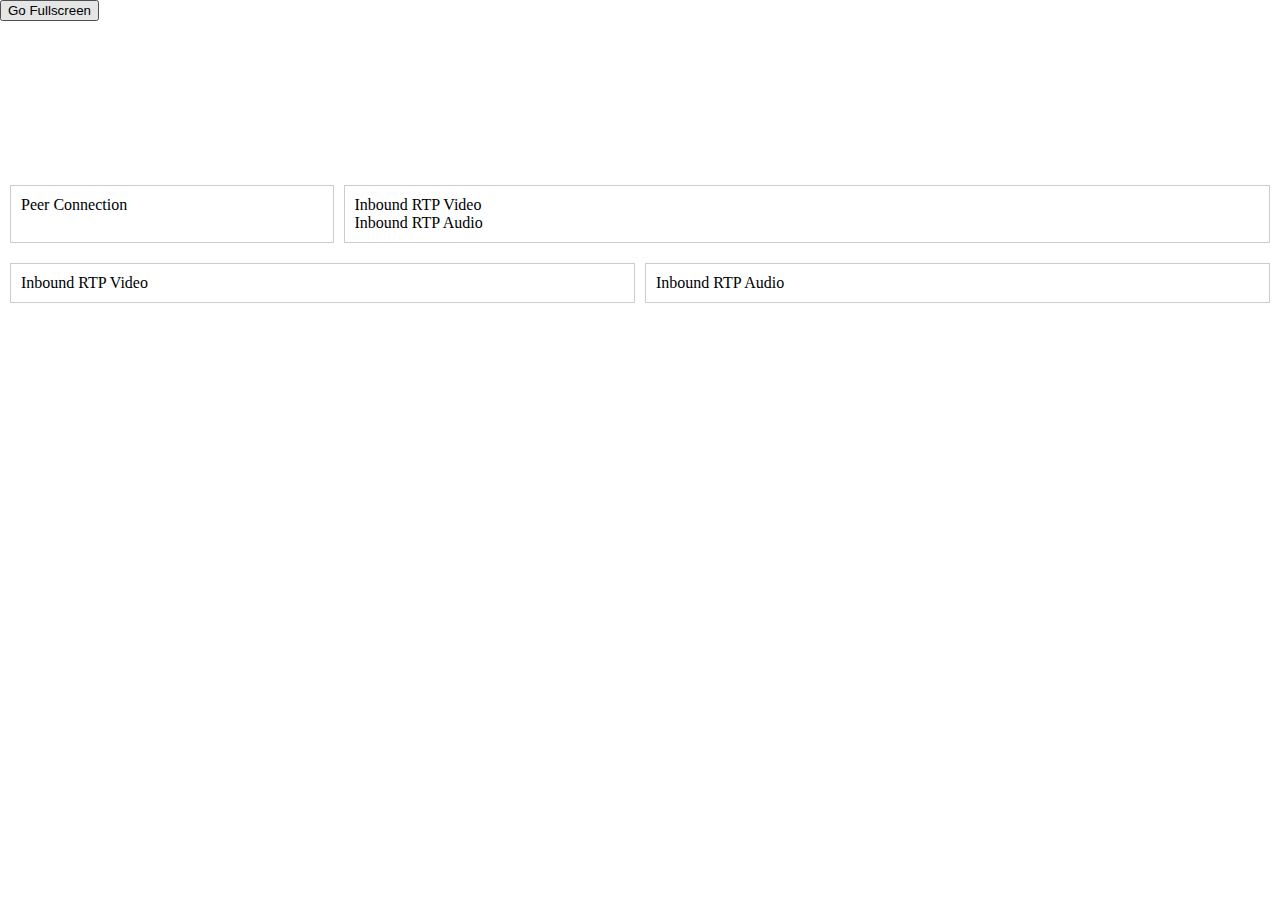
<file: index.html>
<!DOCTYPE html>
<html>
  <head>
    <script src="//d3js.org/d3.v3.min.js" charset="utf-8"></script>
    <link href="main.css" rel="stylesheet" />
    <script src="script.js"></script>
    <script type="text/javascript">
      window.onload = load
      setInterval(() => interval(), 1000)
    </script>
  </head>
  <body>
    <button id="fullscreen-btn">Go Fullscreen</button>
    <div>
      <video id="stream" autoplay playsinline muted>Your browser does not support video</video>
    </div>
    <div id="peercontainer">
      <div>
        Peer Connection
        <pre id="peer-connection"></pre>
      </div>
      <div id="rtpcontainer">
        <div id="inbound-rtp-video-chart">
          Inbound RTP Video
          <script>
            ;(() => renderingChart('inbound-rtp-video', [0, 1.8]))()
          </script>
        </div>
        <div id="inbound-rtp-audio-chart">
          Inbound RTP Audio
          <script>
            ;(() => renderingChart('inbound-rtp-audio', [0, 0.2]))()
          </script>
        </div>
      </div>
    </div>
    <div id="ctatisticscontainer">
      <div>
        Inbound RTP Video
        <pre id="inbound-rtp-video"></pre>
      </div>
      <div>
        Inbound RTP Audio
        <pre id="inbound-rtp-audio"></pre>
      </div>
    </div>
  </body>
</html>
</file>
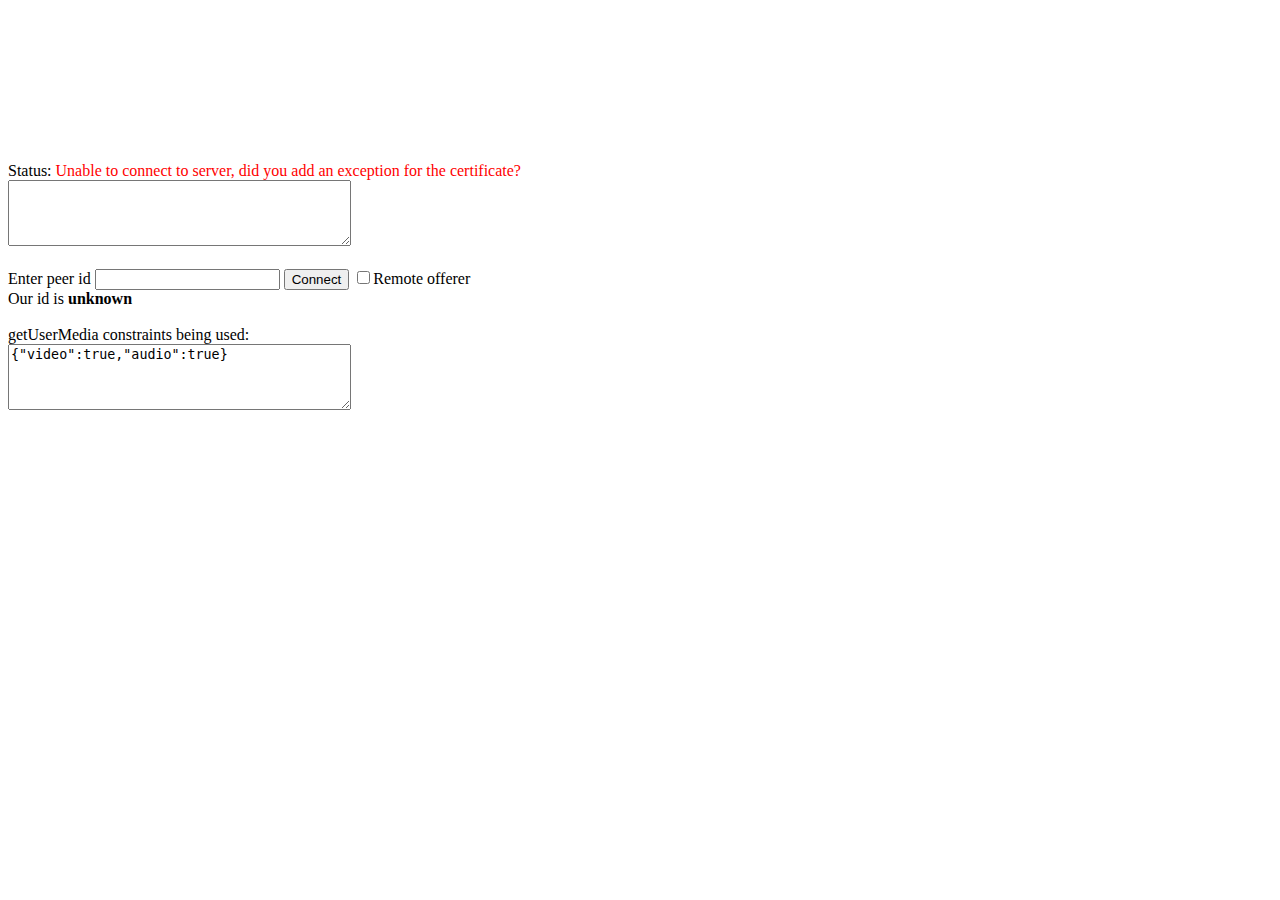
<file: js/index.html>
<!DOCTYPE html>
<!--
  vim: set sts=2 sw=2 et :

  Demo Javascript app for negotiating and streaming a sendrecv webrtc stream
  with a GStreamer app. Runs only in passive mode, i.e., responds to offers
  with answers, exchanges ICE candidates, and streams.

  Author: Nirbheek Chauhan <nirbheek@centricular.com>
-->
<html>

<head>
  <meta charset="utf-8" />
  <style>
    .error {
      color: red;
    }
  </style>
  <script src="https://webrtc.github.io/adapter/adapter-latest.js"></script>
  <script src="webrtc.js"></script>
  <script>
    window.onload = websocketServerConnect;
  </script>
</head>

<body>
  <div><video id="stream" autoplay playsinline>Your browser doesn't support video</video></div>
  <div>Status: <span id="status">unknown</span></div>
  <div><textarea id="text" cols=40 rows=4></textarea></div>
  <br />
  <div>
    <label for="peer-connect">Enter peer id</label>
    <input id="peer-connect" type="text" name="text">
    <input id="peer-connect-button" onclick="onConnectClicked();" type="button" value="Connect">
    <!-- Request the peer to send the offer by sending the OFFER_REQUEST message.
        Same as the -​-remote-offerer flag in the sendrecv C example -->
    <input id="remote-offerer" type="checkbox" autocomplete="off"><span>Remote offerer</span>
  </div>

  <div>Our id is <b id="peer-id">unknown</b></div>
  <br />
  <div>
    <div>getUserMedia constraints being used:</div>
    <div><textarea id="constraints" cols=40 rows=4></textarea></div>
  </div>
</body>

</html>
</file>
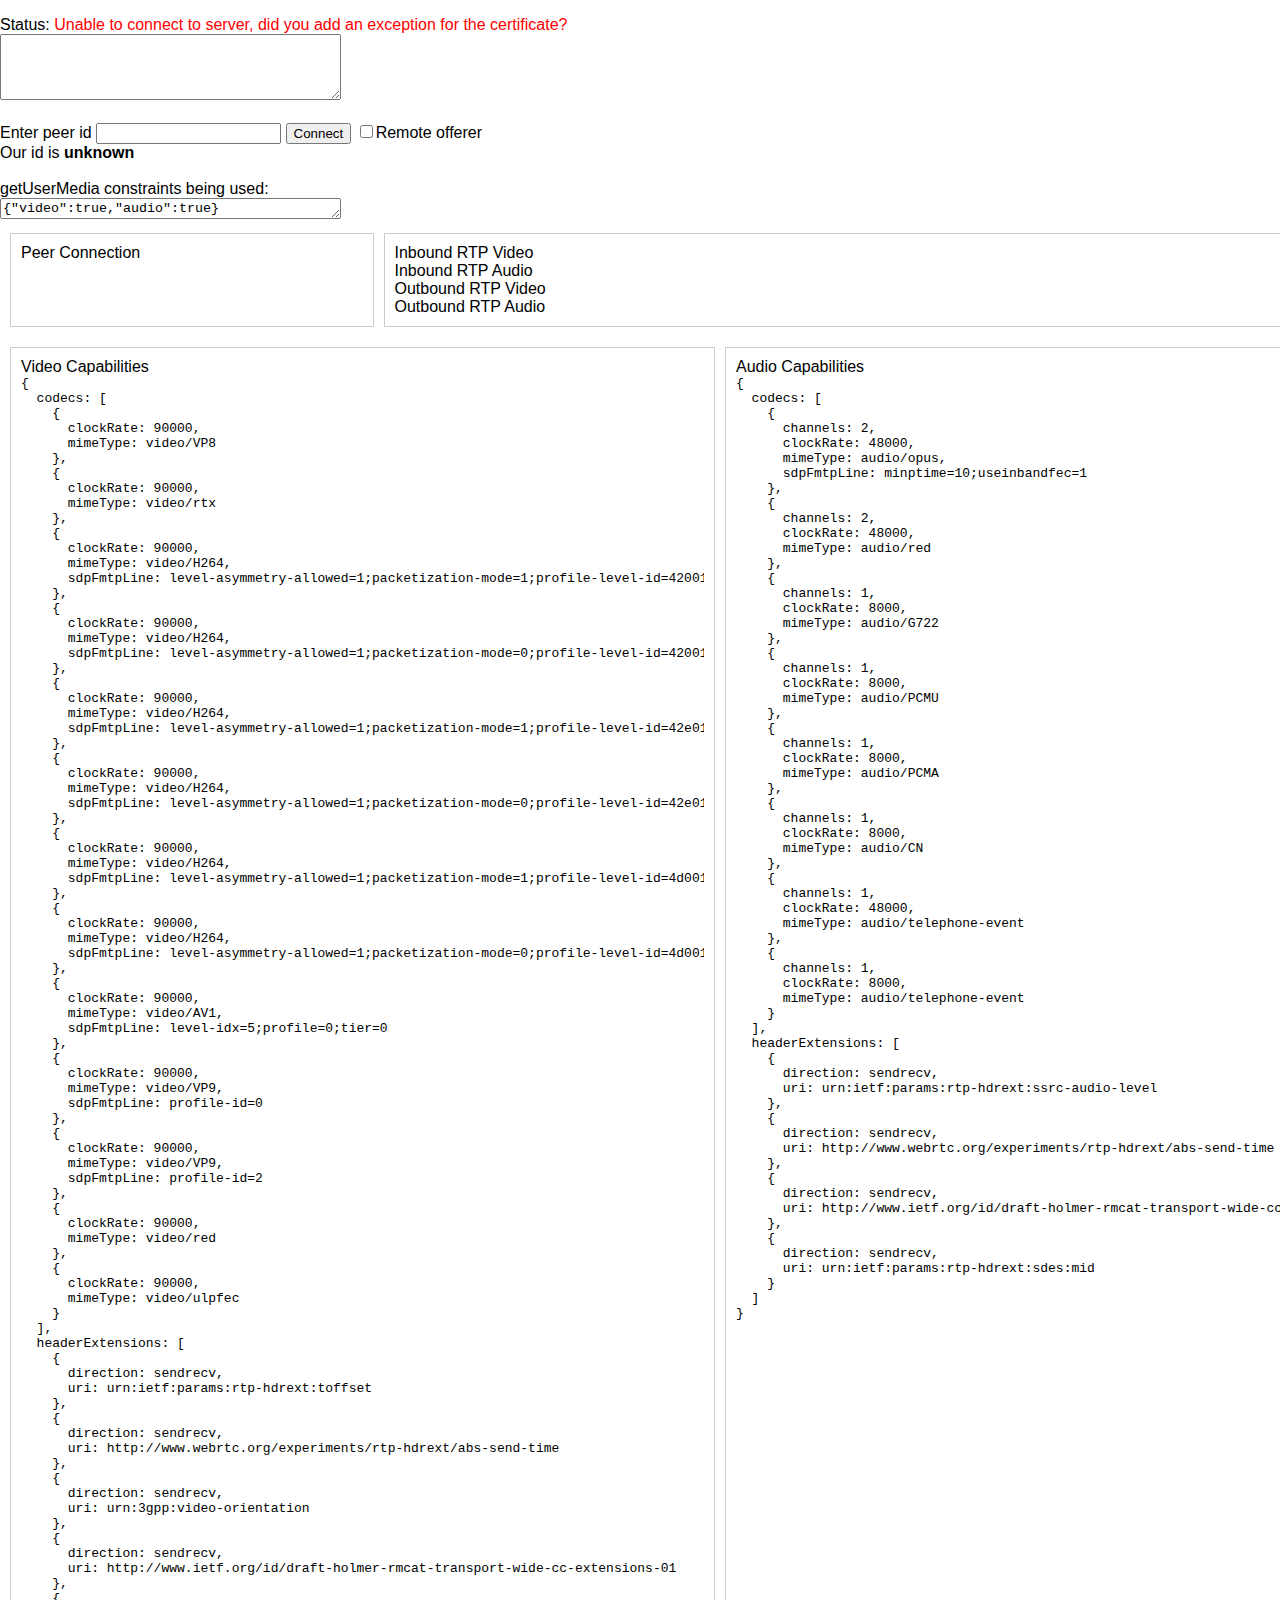
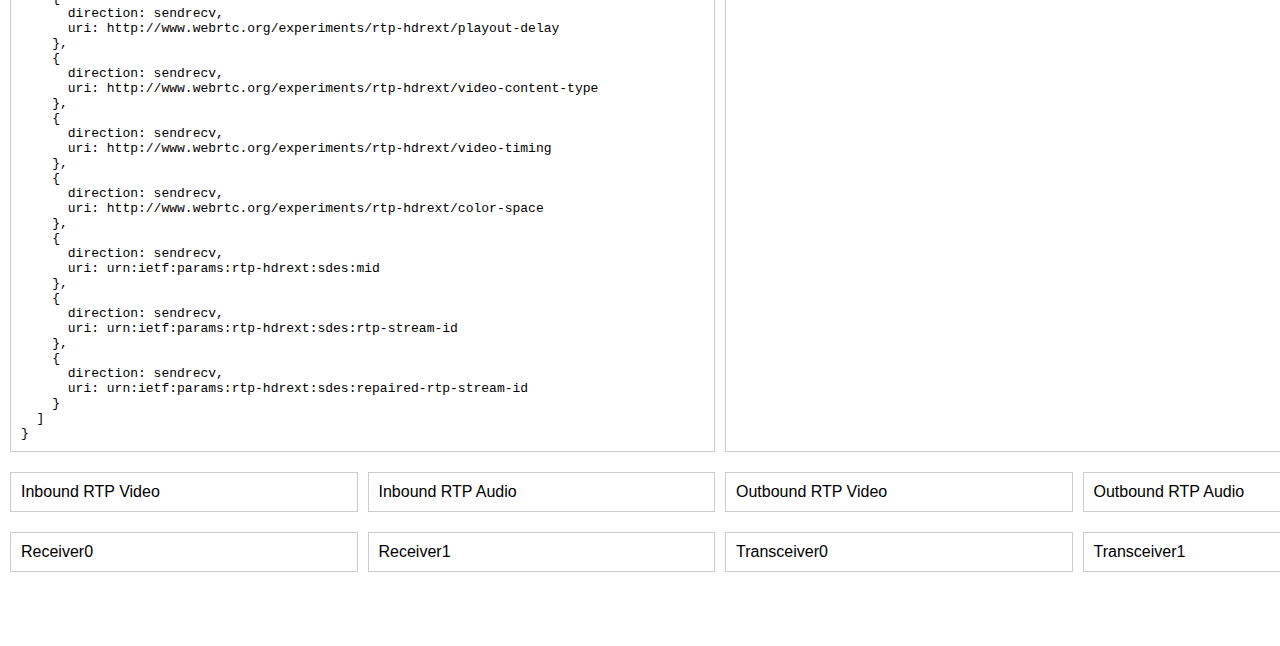
<file: web/index.html>
<!doctype html>
<html>
  <head>
    <meta charset="utf-8" />
    <style>
      @import url(//fonts.googleapis.com/css2?family=Source+Code+Pro:wght@400;700&display=swap);

      body {
        font-family: sans-serif, monospace;
        margin: 1em auto 4em auto;
        position: relative;
        width: 1440px;
      }

      svg {
        font: 10px sans-serif;
      }

      .axis path,
      .axis line {
        fill: none;
        stroke: #000;
        shape-rendering: crispEdges;
      }

      .x.axis line {
        shape-rendering: auto;
      }

      .line {
        fill: none;
        stroke: #000;
        stroke-width: 1.5px;
      }

      .error {
        color: red;
      }

      #peercontainer {
        display: flex;
        gap: 10px;
        padding: 10px;
      }

      #peercontainer > div {
        border: 1px solid #ccc;
        padding: 10px;
        box-sizing: border-box;
      }

      #peercontainer > div:first-child {
        flex: 1;
        min-width: 200px;
      }

      #peercontainer > div:last-child {
        flex: 3;
      }

      #rtpcontainer {
        display: flex;
        flex-direction: column;
      }

      #ctatisticscontainer {
        display: flex;
        justify-content: space-between;
        gap: 10px;
        overflow-x: auto;
        padding: 10px;
      }

      #ctatisticscontainer > div {
        flex: 1;
        min-width: 200px;
        border: 1px solid #ccc;
        padding: 10px;
        box-sizing: border-box;
      }

      #ctatisticscontainer > div > pre {
        text-align: left;
        margin: 0;
        white-space: pre;
        overflow-x: auto;
        word-wrap: normal;
      }
    </style>

    <script src="//webrtc.github.io/adapter/adapter-latest.js"></script>
    <script src="//d3js.org/d3.v3.min.js" charset="utf-8"></script>

    <script>
      var n = 40,
        random = d3.random.normal(0, 0)
      function roundUpToNearestHalf(value) {
        return Math.ceil(value * 2) / 2
      }
      function chart(id, xdomain, ydomain, interpolation, tick) {
        var data = d3.range(n).map(random)

        var margin = { top: 6, right: 0, bottom: 6, left: 40 },
          width = 960 - margin.right,
          height = 120 - margin.top - margin.bottom

        var x = d3.scale.linear().domain(xdomain).range([0, width])
        var y = d3.scale.linear().domain(ydomain).range([height, 0])

        var line = d3.svg
          .line()
          .interpolate(interpolation)
          .x((d, i) => {
            return x(i)
          })
          .y((d, i) => {
            return y(d)
          })

        var svg = d3
          .select(id)
          .append('p')
          .append('svg')
          .attr('width', width + margin.left + margin.right)
          .attr('height', height + margin.top + margin.bottom)
          // .style('margin-left', -margin.left + 'px')
          .append('g')
          .attr('transform', 'translate(' + margin.left + ',' + margin.top + ')')

        svg.append('defs').append('clipPath').attr('id', 'clip').append('rect').attr('width', width).attr('height', height)

        svg.append('g').attr('class', 'y axis').call(d3.svg.axis().scale(y).ticks(5).orient('left'))

        var path = svg.append('g').attr('clip-path', 'url(#clip)').append('path').datum(data).attr('class', 'line').attr('d', line)

        tick(path, line, data, x)
      }
    </script>

    <script>
      // Set this to override the automatic detection in websocketServerConnect()
      var ws_protocol = null // use default 'ws'
      var ws_server = null // use default '127.0.0.1'
      var ws_port = null // use default 8443
      // Set this to use a specific peer id instead of a random one
      var default_peer_id = null
      // Override with your own STUN servers if you want
      var rtc_configuration = { iceServers: [{ urls: 'stun:stun.l.google.com:19302' }] }
      // The default constraints that will be attempted. Can be overriden by the user.
      var default_constraints = { video: true, audio: true }

      var connect_attempts = 0
      var conn = new RTCPeerConnection(rtc_configuration)
      var send_channel
      var ws
      // Local stream after constraints are approved by the user
      var local_stream = null
      var remote_stream = null
      var start_timestamp = null

      // keep track of some negotiation state to prevent races and errors
      var callCreateTriggered = false
      var makingOffer = false
      var isSettingRemoteAnswerPending = false

      var videoElem

      const $ = (id) => document.getElementById(id)

      function onConnectClicked() {
        if ($('peer-connect-button').value == 'Disconnect') {
          ws.close()
          return
        }

        var id = $('peer-connect').value
        if (id == '') {
          alert('Peer id must be filled out')
          return
        }

        ws.send('SESSION ' + id)
        $('peer-connect-button').value = 'Disconnect'
      }

      function onTextKeyPress(e) {
        e = e ? e : window.event
        if (e.code == 'Enter') {
          onConnectClicked()
          return false
        }
        return true
      }

      function handleIncomingError(error) {
        setError('ERROR: ' + error)
        ws.close()
      }

      function setStatus(text) {
        console.log(text)
        var span = $('status')
        // Don't set the status if it already contains an error
        if (!span.classList.contains('error')) span.textContent = text
      }

      function setError(text) {
        console.error(text)
        var span = $('status')
        span.textContent = text
        span.classList.add('error')
      }

      function sortByMimeTypes(codecs, preferredOrder) {
        return codecs.sort((a, b) => {
          const indexA = preferredOrder.indexOf(a.mimeType)
          const indexB = preferredOrder.indexOf(b.mimeType)
          const orderA = indexA >= 0 ? indexA : Number.MAX_VALUE
          const orderB = indexB >= 0 ? indexB : Number.MAX_VALUE
          return orderA - orderB
        })
      }

      window.onload = function websocketServerConnect() {
        $('video-capabilities').innerText = JSON.stringify(RTCRtpSender.getCapabilities('video'), null, 2).replaceAll('"', '')
        $('audio-capabilities').innerText = JSON.stringify(RTCRtpSender.getCapabilities('audio'), null, 2).replaceAll('"', '')
        connect_attempts++

        if (connect_attempts > 3) {
          setError('Too many connection attempts, aborting. Refresh page to try again')
          return
        }

        // Clear errors in the status span
        var span = $('status')
        span.classList.remove('error')
        span.textContent = ''

        // Populate constraints
        var textarea = $('constraints')
        if (textarea.value == '') textarea.value = JSON.stringify(default_constraints)
        // Fetch the peer id to use
        var peer_id = default_peer_id || Math.floor(Math.random() * (9000 - 10) + 10).toString()
        ws_protocol = ws_protocol || 'ws'
        ws_port = ws_port || '8443'

        if (window.location.protocol.startsWith('file')) {
          ws_server = ws_server || '127.0.0.1'
        } else if (window.location.protocol.startsWith('http')) {
          ws_server = ws_server || window.location.hostname
        } else {
          throw new Error("Don't know how to connect to the signaling server with uri" + window.location)
        }

        var ws_url = ws_protocol + '://' + ws_server + ':' + ws_port
        setStatus('Connecting to server ' + ws_url)
        ws = new WebSocket(ws_url)

        /* When connected, immediately register with the server */
        ws.addEventListener('open', () => {
          $('peer-id').textContent = peer_id
          ws.send('HELLO ' + peer_id)
          setStatus('Registering with server')
          $('peer-connect-button').value = 'Connect'
          // Reset connection attempts because we connected successfully
          connect_attempts = 0
        })

        ws.addEventListener('error', function onServerError() {
          setError('Unable to connect to server, did you add an exception for the certificate?')
          // Retry after 3 seconds
          window.setTimeout(websocketServerConnect, 3000)
        })

        ws.addEventListener('message', async function onServerMessage(event) {
          switch (event.data) {
            case 'HELLO':
              setStatus('Registered with server, waiting for call')
              return
            case 'SESSION_OK':
              setStatus('Starting negotiation')
              if ($('remote-offerer').checked) {
                ws.send('OFFER_REQUEST')
                setStatus('Sent OFFER_REQUEST, waiting for offer')
                return
              }
              if (!callCreateTriggered) {
                createCall()
                setStatus('Created peer connection for call, waiting for SDP')
              }
              return
            case 'OFFER_REQUEST':
              // The peer wants us to set up and then send an offer
              if (!callCreateTriggered) createCall()
              return
            default:
              if (event.data.startsWith('ERROR')) {
                handleIncomingError(event.data)
                return
              }
              // Handle incoming JSON SDP and ICE messages
              try {
                var msg = JSON.parse(event.data)

                // Incoming JSON signals the beginning of a call
                if (!callCreateTriggered) createCall()

                if (msg.sdp != null) {
                  try {
                    // An offer may come in while we are busy processing SRD(answer).
                    // In this case, we will be in "stable" by the time the offer is processed so it is safe to chain it on our Operations Chain now.
                    const readyForOffer = !makingOffer && (conn.signalingState == 'stable' || isSettingRemoteAnswerPending)
                    const offerCollision = msg.sdp.type == 'offer' && !readyForOffer

                    if (offerCollision) {
                      return
                    }
                    isSettingRemoteAnswerPending = msg.sdp.type == 'answer'

                    const remoteDescription = new RTCSessionDescription(msg.sdp)
                    console.log('Received Remote SDP offer:', remoteDescription)

                    await conn.setRemoteDescription(remoteDescription)
                    setStatus('Got SDP offer, waiting for getUserMedia to complete')

                    const [transceiver0, videoTransceiver] = conn.getTransceivers()
                    if (videoTransceiver) {
                      const supportedCodecs = RTCRtpReceiver.getCapabilities('video').codecs
                      const preferredCodecs = ['video/AV1', 'video/VP9', 'video/H265', 'video/H264', 'video/VP8']
                      const sortedCodecs = sortByMimeTypes(supportedCodecs, preferredCodecs)
                      videoTransceiver.setCodecPreferences(sortedCodecs)
                    }

                    isSettingRemoteAnswerPending = false
                    if (msg.sdp.type == 'offer') {
                      await getLocalStream()

                      await conn.setLocalDescription()

                      let sdp = conn.localDescription
                      console.log('Sending SDP Answer:', sdp.sdp)
                      ws.send(JSON.stringify({ sdp }))

                      if (conn.iceConnectionState == 'connected') {
                        setStatus('SDP ' + sdp.type + ' sent, ICE connected, all looks OK')
                      }
                    }
                  } catch (err) {
                    handleIncomingError(err)
                  }
                } else if (msg.ice != null) {
                  conn.addIceCandidate(new RTCIceCandidate(msg.ice)).catch(setError)
                } else {
                  handleIncomingError('Unknown incoming JSON: ' + msg)
                }
              } catch (e) {
                if (e instanceof SyntaxError) {
                  handleIncomingError('Error parsing incoming JSON: ' + event.data)
                } else {
                  handleIncomingError('Unknown error parsing response: ' + event.data)
                }
                return
              }
          }
        })

        ws.addEventListener('close', async function onServerClose() {
          setStatus('Disconnected from server')

          // Release the webcam and mic
          if (local_stream) {
            if (local_stream) {
              local_stream.getTracks().forEach((track) => {
                track.stop()
              })
            }
            local_stream = null
          }

          // Remove all video players
          $('video').innerHTML = ''

          if (conn) {
            conn.close()
            conn = new RTCPeerConnection(rtc_configuration)
          }
          bitrates = {}
          callCreateTriggered = false

          // Reset after a second
          window.setTimeout(websocketServerConnect, 1000)
        })
      }

      const handleDataChannelMessageReceived = (event) => {
        console.log('dataChannel.OnMessage:', event, event.data.type)
        setStatus('Received data channel message')
        if (typeof event.data === 'string' || event.data instanceof String) {
          console.log('Incoming string message: ' + event.data)
          var textarea = $('text')
          textarea.value = textarea.value + '\n' + event.data
        } else {
          console.log('Incoming data message')
        }
        send_channel.send('Hi! (from browser)')
      }

      async function createCall() {
        callCreateTriggered = true
        console.log('Configuring RTCPeerConnection')
        send_channel = conn.createDataChannel('label', null)
        send_channel.onopen = (event) => console.log('dataChannel.OnOpen', event)
        send_channel.onmessage = handleDataChannelMessageReceived
        send_channel.onerror = (error) => console.log('dataChannel.OnError:', error)
        send_channel.onclose = (event) => console.log('dataChannel.OnClose', event)
        conn.ondatachannel = function onDataChannel(event) {
          setStatus('Data channel created')
          let receiveChannel = event.channel
          receiveChannel.onopen = (event) => console.log('dataChannel.OnOpen', event)
          receiveChannel.onmessage = handleDataChannelMessageReceived
          receiveChannel.onerror = (error) => console.log('dataChannel.OnError:', error)
          receiveChannel.onclose = (event) => console.log('dataChannel.OnClose', event)
        }

        conn.ontrack = ({ streams }) => {
          remote_stream = streams[0]

          console.log('ontrack triggered ' + event.track.kind)
          var div = $('video')
          videoElem = document.createElement('video')
          videoElem.textContent = "Your browser doesn't support video"
          videoElem.autoplay = true
          videoElem.playsinline = true
          div.appendChild(videoElem)

          if (event.track.kind === 'audio') videoElem.style.display = 'none'

          videoElem.srcObject = remote_stream
          videoElem.srcObject.addEventListener('mute', () => {
            console.log('track muted, hiding video element')
            videoElem.style.display = 'none'
          })
          videoElem.srcObject.addEventListener('unmute', () => {
            console.log('track unmuted, showing video element')
            videoElem.style.display = 'block'
          })
          videoElem.srcObject.addEventListener('removetrack', () => {
            console.log('track removed, removing video element')
            videoElem.remove()
          })
        }

        conn.onicecandidate = (event) => {
          // We have a candidate, send it to the remote party with the same uuid
          if (event.candidate == null) {
            console.log('ICE Candidate was null, done')
            return
          }
          ws.send(JSON.stringify({ ice: event.candidate }))
        }

        conn.oniceconnectionstatechange = () => {
          if (conn.iceConnectionState == 'connected') {
            start_timestamp = Date.now()
            setStatus('ICE gathering complete')
          }
        }

        // let the "negotiationneeded" event trigger offer generation
        conn.onnegotiationneeded = async () => {
          setStatus('Negotiation needed')
          if ($('remote-offerer').checked) return
          try {
            makingOffer = true
            await conn.setLocalDescription()
            let sdp = conn.localDescription
            setStatus('Sending SDP ' + sdp.type)
            ws.send(JSON.stringify({ sdp }))
          } catch (err) {
            handleIncomingError(err)
          } finally {
            makingOffer = false
          }
        }

        $('peer-connect-button').value = 'Disconnect'
      }

      /* Send our video/audio to the other peer */
      async function getLocalStream() {
        var constraints
        try {
          constraints = JSON.parse($('constraints').value)
        } catch (e) {
          console.error(e)
          setError('ERROR parsing constraints: ' + e.message + ', using default constraints')
          constraints = default_constraints
        }

        // Add local stream
        if (navigator.mediaDevices.getUserMedia) {
          local_stream = await navigator.mediaDevices.getUserMedia(constraints)
          for (const track of local_stream.getTracks()) {
            conn.addTrack(track, local_stream)
          }
          console.log('Adding local stream')
        } else {
          setError("Browser doesn't support getUserMedia!")
        }
      }
      const getIpVersion = (ip) => (/^(\d{1,3}\.){3}\d{1,3}$/.test(ip) ? 'IPv4' : 'IPv6')

      const resolveStats = (stats, obj, keys) => {
        keys.forEach((key) => {
          if (obj[key + 'Id']) obj[key] = stats.get(obj[key + 'Id'])
        })
      }

      const transport = (stats, transport) => {
        resolveStats(stats, transport, [
          //'localCertificate', 'remoteCertificate',
          'selectedCandidatePair',
        ])
        const pair = transport.selectedCandidatePair
        if (pair) {
          resolveStats(stats, pair, ['localCandidate', 'remoteCandidate'])
          if (pair.localCandidate) pair.localCandidate.ipVersion = getIpVersion(pair.localCandidate.ip)
          if (pair.remoteCandidate) pair.remoteCandidate.ipVersion = getIpVersion(pair.remoteCandidate.ip)
        }
        return transport
      }

      const rtp = (stats, rtp) => {
        resolveStats(stats, rtp, ['codec', 'transport', 'remote', 'playout', 'mediaSource'])
        if (rtp.remote && rtp.remote.codecId) rtp.remote.codec = stats.get(rtp.remote.codecId)
        if (rtp.transport) rtp.transport = transport(stats, stats.get(rtp.transportId))
        return JSON.stringify(rtp, null, 2).replaceAll('"', '')
      }

      const prev = {}
      var bitrates = {}

      const measureStreamingMetrics = (report) => {
        let totalBytes = 0,
          totalFrames = 0,
          latestTimestamp = 0
        const { type, kind } = report
        let key = `${type}-${kind}`
        if (kind !== 'audio') totalFrames = 0
        if (type === 'inbound-rtp') {
          const { bytesReceived, framesDecoded, timestamp } = report
          totalBytes += bytesReceived
          if (kind !== 'audio') totalFrames += framesDecoded
          latestTimestamp = Math.max(latestTimestamp, timestamp || 0)
        } else if (type === 'outbound-rtp') {
          const { bytesSent, framesEncoded, timestamp } = report
          totalBytes += bytesSent
          if (kind !== 'audio') totalFrames += framesEncoded
          latestTimestamp = Math.max(latestTimestamp, timestamp || 0)
        }
        const prevEntry = prev[key] || { totalBytes: 0, totalFrames: 0, latestTimestamp: 0 }
        const timeDiff = latestTimestamp - prevEntry.latestTimestamp
        if (timeDiff <= 0) return prev[key]
        const bytesDiff = totalBytes - prevEntry.totalBytes
        const framesDiff = totalFrames - prevEntry.totalFrames
        const bitrate = (bytesDiff * 8) / (timeDiff / 1000)
        const fps = kind !== 'audio' ? framesDiff / (timeDiff / 1000) : 0
        prev[key] = { fps, bitrate, totalBytes, totalFrames, latestTimestamp }
        var reproductionTime = '0:00'
        if (start_timestamp) {
          const elapsedTime = latestTimestamp - start_timestamp
          if (elapsedTime > 0) {
            const totalSeconds = Math.floor(elapsedTime / 1000)
            const minutes = Math.floor(totalSeconds / 60)
            const seconds = totalSeconds % 60
            reproductionTime = `${minutes}:${seconds.toString().padStart(2, '0')}`
          }
        }
        return {
          fps: fps.toFixed(2),
          bitrate: (bitrate / 1000000).toFixed(2), // bps -> Mbps
          totalBytes: (totalBytes / (1024 * 1024)).toFixed(2), // byte -> Mbyte
          totalFrames: totalFrames.toLocaleString(),
          reproductionTime: reproductionTime,
        }
      }

      const metricsDisplay = (stats, report) => {
        const { type, kind } = report
        const key = `${type}-${kind}`
        if (kind === 'video') {
          $(key).innerText = rtp(stats, report)
          const metrics = measureStreamingMetrics(report)
          bitrates[key] = metrics.bitrate
          $(`${key}-chart`).firstChild.data = `${key}　　ReproductionTime:${metrics.reproductionTime}　Speed:${metrics.bitrate}Mbps　TotalBytes:${metrics.totalBytes}MB　FPS:${metrics.fps}　TotalFrames:${metrics.totalFrames}`
        }
        if (kind === 'audio') {
          $(key).innerText = rtp(stats, report)
          const metrics = measureStreamingMetrics(report)
          bitrates[key] = metrics.bitrate
          $(`${key}-chart`).firstChild.data = `${key}　　ReproductionTime:${metrics.reproductionTime}　Speed:${metrics.bitrate}Mbps　TotalBytes:${metrics.totalBytes}MB`
        }
      }

      setInterval(async () => {
        if (!conn || conn.connectionState != 'connected' || conn.iceConnectionState != 'connected') return

        let peer = null
        const dataChannels = []
        const stats = await conn.getStats(null)

        conn.getReceivers().forEach((receiver, index) => {
          // console.dir(receiver)
          const receiverInfo = {
            jitterBufferTarget: receiver.jitterBufferTarget || null,
            playoutDelayHint: receiver.playoutDelayHint || null,
            rtcpTransport: receiver.rtcpTransport || null,
            track: receiver.track
              ? {
                  id: receiver.track.id,
                  kind: receiver.track.kind,
                  label: receiver.track.label,
                  enabled: receiver.track.enabled,
                  muted: receiver.track.muted,
                  readyState: receiver.track.readyState,
                }
              : null,
            stats: receiver.track?.stats
              ? {
                  averageLatency: receiver.track.stats.averageLatency,
                  deliveredFrames: receiver.track.stats.deliveredFrames,
                  deliveredFramesDuration: receiver.track.stats.deliveredFramesDuration,
                  latency: receiver.track.stats.latency,
                  maximumLatency: receiver.track.stats.maximumLatency,
                  minimumLatency: receiver.track.stats.minimumLatency,
                  totalFrames: receiver.track.stats.totalFrames,
                  totalFramesDuration: receiver.track.stats.totalFramesDuration,
                }
              : null,
            transport: receiver.transport
              ? {
                  state: receiver.transport.state,
                  role: receiver.transport.role,
                }
              : null,
            iceTransport: receiver.iceTransport
              ? {
                  state: receiver.iceTransport.state,
                  gatheringState: receiver.iceTransport.gatheringState,
                }
              : null,
          }
          $(`receiver${index}`).innerText = JSON.stringify(receiverInfo, null, 2).replaceAll('"', '')
        })
        conn.getTransceivers().forEach((transceiver, index) => {
          // console.dir(transceiver)
          const transceiverInfo = {
            mid: transceiver.mid,
            direction: transceiver.direction,
            currentDirection: transceiver.currentDirection || null,
            sender: transceiver.sender
              ? {
                  track: transceiver.sender.track
                    ? {
                        id: transceiver.sender.track.id,
                        kind: transceiver.sender.track.kind,
                        label: transceiver.sender.track.label,
                        enabled: transceiver.sender.track.enabled,
                      }
                    : null,
                  transport: transceiver.sender.transport
                    ? {
                        iceTransportState: transceiver.sender.transport.iceTransport.state,
                      }
                    : null,
                }
              : null,
            receiver: transceiver.receiver
              ? {
                  track: transceiver.receiver.track
                    ? {
                        id: transceiver.receiver.track.id,
                        kind: transceiver.receiver.track.kind,
                        label: transceiver.receiver.track.label,
                        enabled: transceiver.receiver.track.enabled,
                      }
                    : null,
                  transport: transceiver.receiver.transport
                    ? {
                        iceTransportState: transceiver.receiver.transport.iceTransport.state,
                      }
                    : null,
                }
              : null,
            stopped: transceiver.stopped,
          }
          $(`transceiver${index}`).innerText = JSON.stringify(transceiverInfo, null, 2).replaceAll('"', '')
        })

        stats.forEach((report) => {
          switch (report.type) {
            case 'inbound-rtp':
            case 'outbound-rtp':
              metricsDisplay(stats, report)
              break
            case 'peer-connection':
              peer = report
              break
            case 'data-channel':
              dataChannels.push(report)
              break
            default:
              if (!['candidate-pair', 'local-candidate', 'remote-candidate', 'remote-inbound-rtp', 'remote-outbound-rtp', 'transport', 'media-source', 'media-playout', 'certificate', 'codec'].includes(report.type)) {
                console.log('unknown type:', report.type)
              }
          }
        })

        if (peer) {
          peer.dataChannels = dataChannels
          $('peer-connection').innerText = JSON.stringify(peer, null, 2).replaceAll('"', '')
        }
      }, 1000)
    </script>
  </head>

  <body>
    <div id="video"></div>
    <div>Status: <span id="status">unknown</span></div>
    <div><textarea id="text" cols="40" rows="4"></textarea></div>
    <br />
    <div>
      <label for="peer-connect">Enter peer id</label>
      <input id="peer-connect" type="text" name="text" onkeypress="onTextKeyPress();" required />
      <input id="peer-connect-button" onclick="onConnectClicked();" type="button" value="Connect" />
      <!-- Request the peer to send the offer by sending the OFFER_REQUEST message.
        Same as the --remote-offerer flag in the sendrecv C example -->
      <input id="remote-offerer" type="checkbox" autocomplete="off" /><span>Remote offerer</span>
    </div>

    <div>Our id is <b id="peer-id">unknown</b></div>
    <br />
    <div>
      <div>getUserMedia constraints being used:</div>
      <div><textarea id="constraints" cols="40" rows="1"></textarea></div>
    </div>
    <div id="peercontainer">
      <div>
        Peer Connection
        <pre id="peer-connection"></pre>
      </div>
      <div id="rtpcontainer">
        <div id="inbound-rtp-video-chart">
          Inbound RTP Video
          <script>
            ;(() => {
              var transition = d3.select({}).transition().duration(750).ease('linear')
              chart('#inbound-rtp-video-chart', [1, n - 2], [0, 3.0], 'basis', function tick(path, line, data, x) {
                transition = transition
                  .each(() => {
                    data.push(bitrates['inbound-rtp-video'] || 0)
                    path
                      .attr('d', line)
                      .attr('transform', null)
                      .transition()
                      .attr('transform', 'translate(' + x(0) + ')')
                    data.shift()
                  })
                  .transition()
                  .each('start', () => tick(path, line, data, x))
              })
            })()
          </script>
        </div>
        <div id="inbound-rtp-audio-chart">
          Inbound RTP Audio
          <script>
            ;(() => {
              var transition = d3.select({}).transition().duration(750).ease('linear')
              chart('#inbound-rtp-audio-chart', [1, n - 2], [0, 0.2], 'basis', function tick(path, line, data, x) {
                transition = transition
                  .each(() => {
                    data.push(bitrates['inbound-rtp-audio'] || 0)
                    path
                      .attr('d', line)
                      .attr('transform', null)
                      .transition()
                      .attr('transform', 'translate(' + x(0) + ')')
                    data.shift()
                  })
                  .transition()
                  .each('start', () => tick(path, line, data, x))
              })
            })()
          </script>
        </div>
        <div id="outbound-rtp-video-chart">
          Outbound RTP Video
          <script>
            ;(() => {
              var transition = d3.select({}).transition().duration(750).ease('linear')
              chart('#outbound-rtp-video-chart', [1, n - 2], [0, 3], 'basis', function tick(path, line, data, x) {
                transition = transition
                  .each(() => {
                    data.push(bitrates['outbound-rtp-video'] || 0)
                    path
                      .attr('d', line)
                      .attr('transform', null)
                      .transition()
                      .attr('transform', 'translate(' + x(0) + ')')
                    data.shift()
                  })
                  .transition()
                  .each('start', () => tick(path, line, data, x))
              })
            })()
          </script>
        </div>
        <div id="outbound-rtp-audio-chart">
          Outbound RTP Audio
          <script>
            ;(() => {
              var transition = d3.select({}).transition().duration(750).ease('linear')
              chart('#outbound-rtp-audio-chart', [1, n - 2], [0, 0.2], 'basis', function tick(path, line, data, x) {
                transition = transition
                  .each(() => {
                    data.push(bitrates['outbound-rtp-audio'] || 0)
                    path
                      .attr('d', line)
                      .attr('transform', null)
                      .transition()
                      .attr('transform', 'translate(' + x(0) + ')')
                    data.shift()
                  })
                  .transition()
                  .each('start', () => tick(path, line, data, x))
              })
            })()
          </script>
        </div>
      </div>
    </div>
    <div id="ctatisticscontainer">
      <div>
        Video Capabilities
        <pre id="video-capabilities"></pre>
      </div>
      <div>
        Audio Capabilities
        <pre id="audio-capabilities"></pre>
      </div>
    </div>
    <div id="ctatisticscontainer">
      <div>
        Inbound RTP Video
        <pre id="inbound-rtp-video"></pre>
      </div>
      <div>
        Inbound RTP Audio
        <pre id="inbound-rtp-audio"></pre>
      </div>
      <div>
        Outbound RTP Video
        <pre id="outbound-rtp-video"></pre>
      </div>
      <div>
        Outbound RTP Audio
        <pre id="outbound-rtp-audio"></pre>
      </div>
    </div>

    <div id="ctatisticscontainer">
      <div>
        Receiver0
        <pre id="receiver0"></pre>
      </div>
      <div>
        Receiver1
        <pre id="receiver1"></pre>
      </div>
      <div>
        Transceiver0
        <pre id="transceiver0"></pre>
      </div>
      <div>
        Transceiver1
        <pre id="transceiver1"></pre>
      </div>
    </div>
  </body>
</html>
</file>
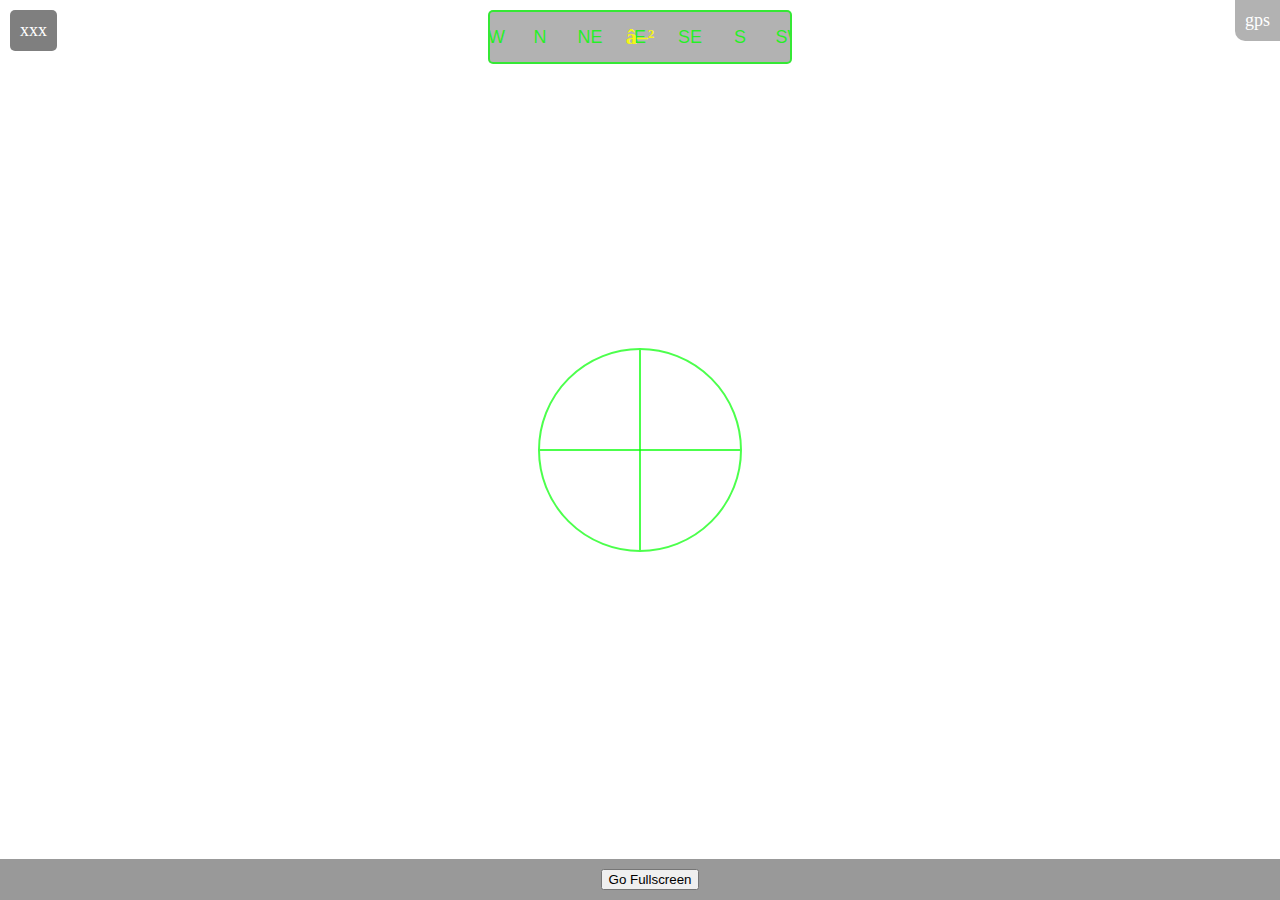
<file: receiver.html>
<html>
  <head>
    <link href="style.css" rel="stylesheet" />
    <script src="script.js"></script>
    <script src="//d3js.org/d3.v3.min.js" charset="utf-8"></script>
    <script type="text/javascript">
      const PROTOCOL = 'receiver'

      // setInterval(async () => {
      //   dataChannel[PROTOCOL].send(PROTOCOL)
      // }, 1000)

      window.onload = () => {
        var ws = new WebSocket(`ws://${window.location.hostname}:${window.location.port}/ws`, PROTOCOL)
        var conn
        ws.onmessage = async ({ data }) => {
          if (!conn) {
            conn = new RTCPeerConnection()
            conn.onicecandidate = ({ candidate }) => candidate && ws.send(JSON.stringify(candidate))
            conn.ondatachannel = ({ channel }) => dataChannelHandler(channel)
            dataChannelHandler(conn.createDataChannel(PROTOCOL))
            conn.ontrack = ({ streams }) => ($('stream').srcObject = streams[0])
          }
          const msg = JSON.parse(data)
          if (msg.type) {
            await conn.setRemoteDescription(msg)
            const answer = await conn.createAnswer()
            await conn.setLocalDescription(answer)
            console.log(preferredVideoCodecs())
            const [audioTransceiver, videoTransceiver] = conn.getTransceivers()
            if (videoTransceiver) {
              videoTransceiver.setCodecPreferences(preferredVideoCodecs())
            }
            ws.send(JSON.stringify(answer))
          } else {
            await conn.addIceCandidate(msg)
          }
        }
        $('fullscreen-btn').addEventListener('click', () => {
          if (d.requestFullscreen) {
            d.requestFullscreen()
          } else if (d.webkitRequestFullscreen) {
            d.webkitRequestFullscreen()
          }
        })
      }
    </script>
    <style>
      video {
        width: 100%;
        height: 100%;
        object-fit: cover;
      }

      .container {
        position: relative;
        width: 100vw;
        height: 100vh;
      }

      .overlay {
        position: absolute;
        top: 10px;
        left: 10px;
        background: rgba(0, 0, 0, 0.5);
        color: white;
        padding: 10px;
        font-size: 18px;
        border-radius: 5px;
      }

      .footer {
        position: fixed;
        bottom: 0;
        left: 0;
        width: 100%;
        background: rgba(51, 51, 51, 0.5);
        color: white;
        text-align: center;
        padding: 10px;
      }

      .overlay-gps {
        position: absolute;
        top: 0;
        right: 0;
        padding: 10px;
        font-size: 18px;
        color: white;
        background: rgba(0, 0, 0, 0.3);
        /* 背景を半透明（透明にしたいなら transparent に変更） */
        border-radius: 0 0 0 10px;
        /* 左下の角を丸くする */
      }

      .hud {
        position: absolute;
        top: 50%;
        left: 50%;
        transform: translate(-50%, -50%);
        width: 200px;
        height: 200px;
        border: 2px solid rgba(0, 255, 0, 0.7);
        border-radius: 50%;
        display: flex;
        align-items: center;
        justify-content: center;
      }

      .crosshair {
        position: absolute;
        width: 100%;
        height: 100%;
      }

      .crosshair::before,
      .crosshair::after {
        content: '';
        position: absolute;
        background: rgba(0, 255, 0, 0.7);
      }

      /* 縦ライン */
      .crosshair::before {
        width: 2px;
        height: 100%;
        top: 0;
        left: 50%;
        transform: translateX(-50%);
      }

      /* 横ライン */
      .crosshair::after {
        width: 100%;
        height: 2px;
        left: 0;
        top: 50%;
        transform: translateY(-50%);
      }

      /* コンパス全体 */
      .compass {
        position: absolute;
        top: 10px;
        left: 50%;
        transform: translateX(-50%);
        width: 300px;
        height: 50px;
        overflow: hidden;
        border: 2px solid rgba(0, 255, 0, 0.7);
        border-radius: 5px;
        background: rgba(0, 0, 0, 0.3);
        display: flex;
        align-items: center;
        justify-content: center;
      }

      /* コンパスの目盛り */
      .compass-scale {
        display: flex;
        position: relative;
        white-space: nowrap;
        font-family: Arial, sans-serif;
        font-size: 18px;
        color: rgba(0, 255, 0, 0.8);
        animation: moveCompass 10s linear infinite;
        /* 自動スクロール */
      }

      /* 方向の目盛り */
      .compass-scale span {
        display: inline-block;
        width: 50px;
        text-align: center;
      }

      /* 現在の方向を示す中央のインジケーター */
      .indicator {
        position: absolute;
        top: 50%;
        left: 50%;
        transform: translate(-50%, -50%);
        font-size: 22px;
        font-weight: bold;
        color: rgba(255, 255, 0, 0.9);
      }

      /* コンパスのアニメーション */
      @keyframes moveCompass {
        from {
          transform: translateX(0);
        }

        to {
          transform: translateX(-50px);
        }
      }
    </style>
  </head>

  <body>
    <div class="container">
      <video id="stream" autoplay playsinline muted>Your browser does not support video</video>
      <div class="overlay">xxx</div>
      <div class="footer"><button id="fullscreen-btn">Go Fullscreen</button></div>
      <div class="overlay-gps">gps</div>
      <div class="compass">
        <div class="compass-scale"><span>W</span><span>NW</span><span>N</span><span>NE</span><span>E</span><span>SE</span><span>S</span><span>SW</span><span>W</span></div>
        <div class="indicator">▲</div>
        <!-- 現在の方向マーカー -->
      </div>
      <div class="hud">
        <div class="crosshair"></div>
      </div>
    </div>
  </body>
</html>
</file>
<file: main.css>
body {
  margin: 0;
  padding: 0;
}

svg {
  font: 10px sans-serif;
}

.axis path,
.axis line {
  fill: none;
  stroke: #000;
  shape-rendering: crispEdges;
}

.x.axis line {
  shape-rendering: auto;
}

.line {
  fill: none;
  stroke: #000;
  stroke-width: 1.5px;
}

/* video {
  width: 100%;
  height: 100%;
  object-fit: cover;
} */

#peercontainer {
  display: flex;
  gap: 10px;
  padding: 10px;
}

#peercontainer > div {
  border: 1px solid #ccc;
  padding: 10px;
  box-sizing: border-box;
}

#peercontainer > div:first-child {
  flex: 1;
  min-width: 200px;
}

#peercontainer > div:last-child {
  flex: 3;
}

#rtpcontainer {
  display: flex;
  flex-direction: column;
}

#ctatisticscontainer {
  display: flex;
  justify-content: space-between;
  gap: 10px;
  overflow-x: auto;
  padding: 10px;
}

#ctatisticscontainer > div {
  flex: 1;
  min-width: 200px;
  border: 1px solid #ccc;
  padding: 10px;
  box-sizing: border-box;
}

#ctatisticscontainer > div > pre {
  text-align: left;
  margin: 0;
  white-space: pre;
  overflow-x: auto;
  word-wrap: normal;
}
</file>
<file: style.css>
body {
  margin: 0;
  padding: 0;
  overflow: hidden;
}
</file>
